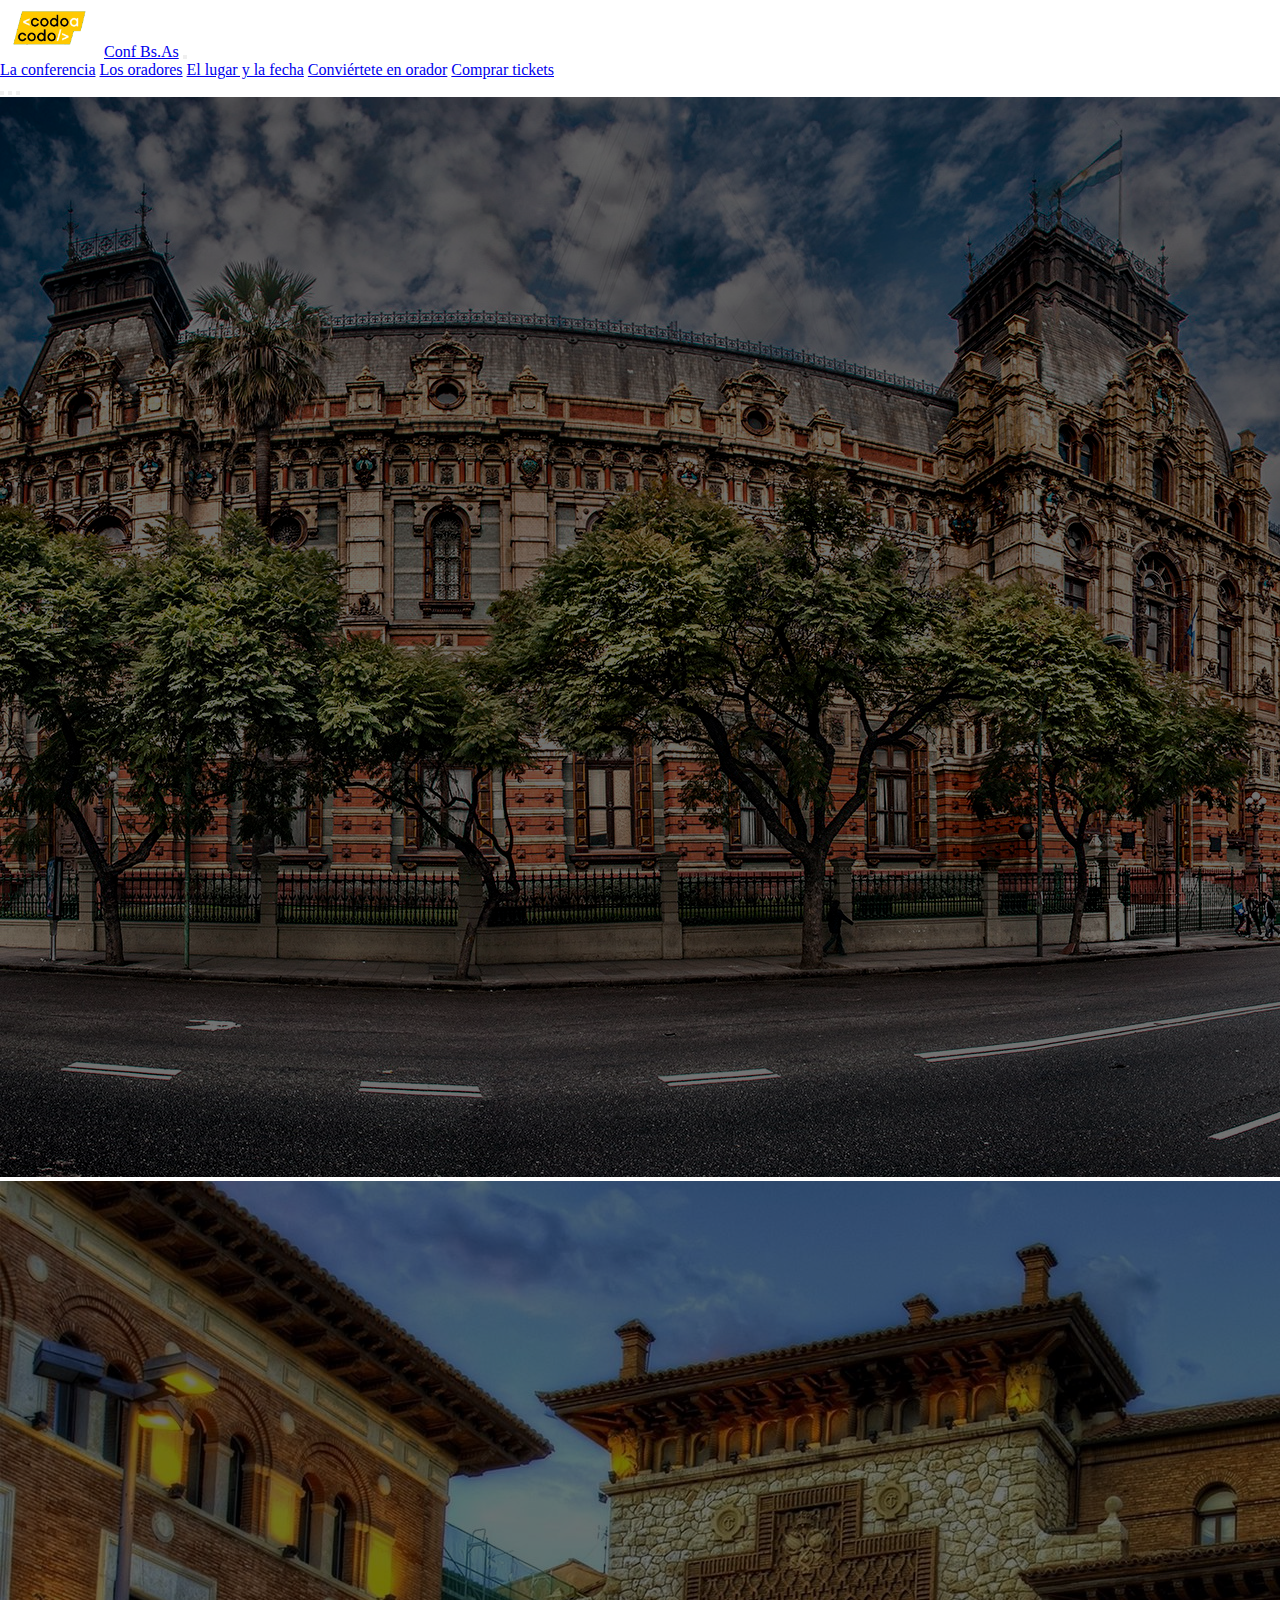
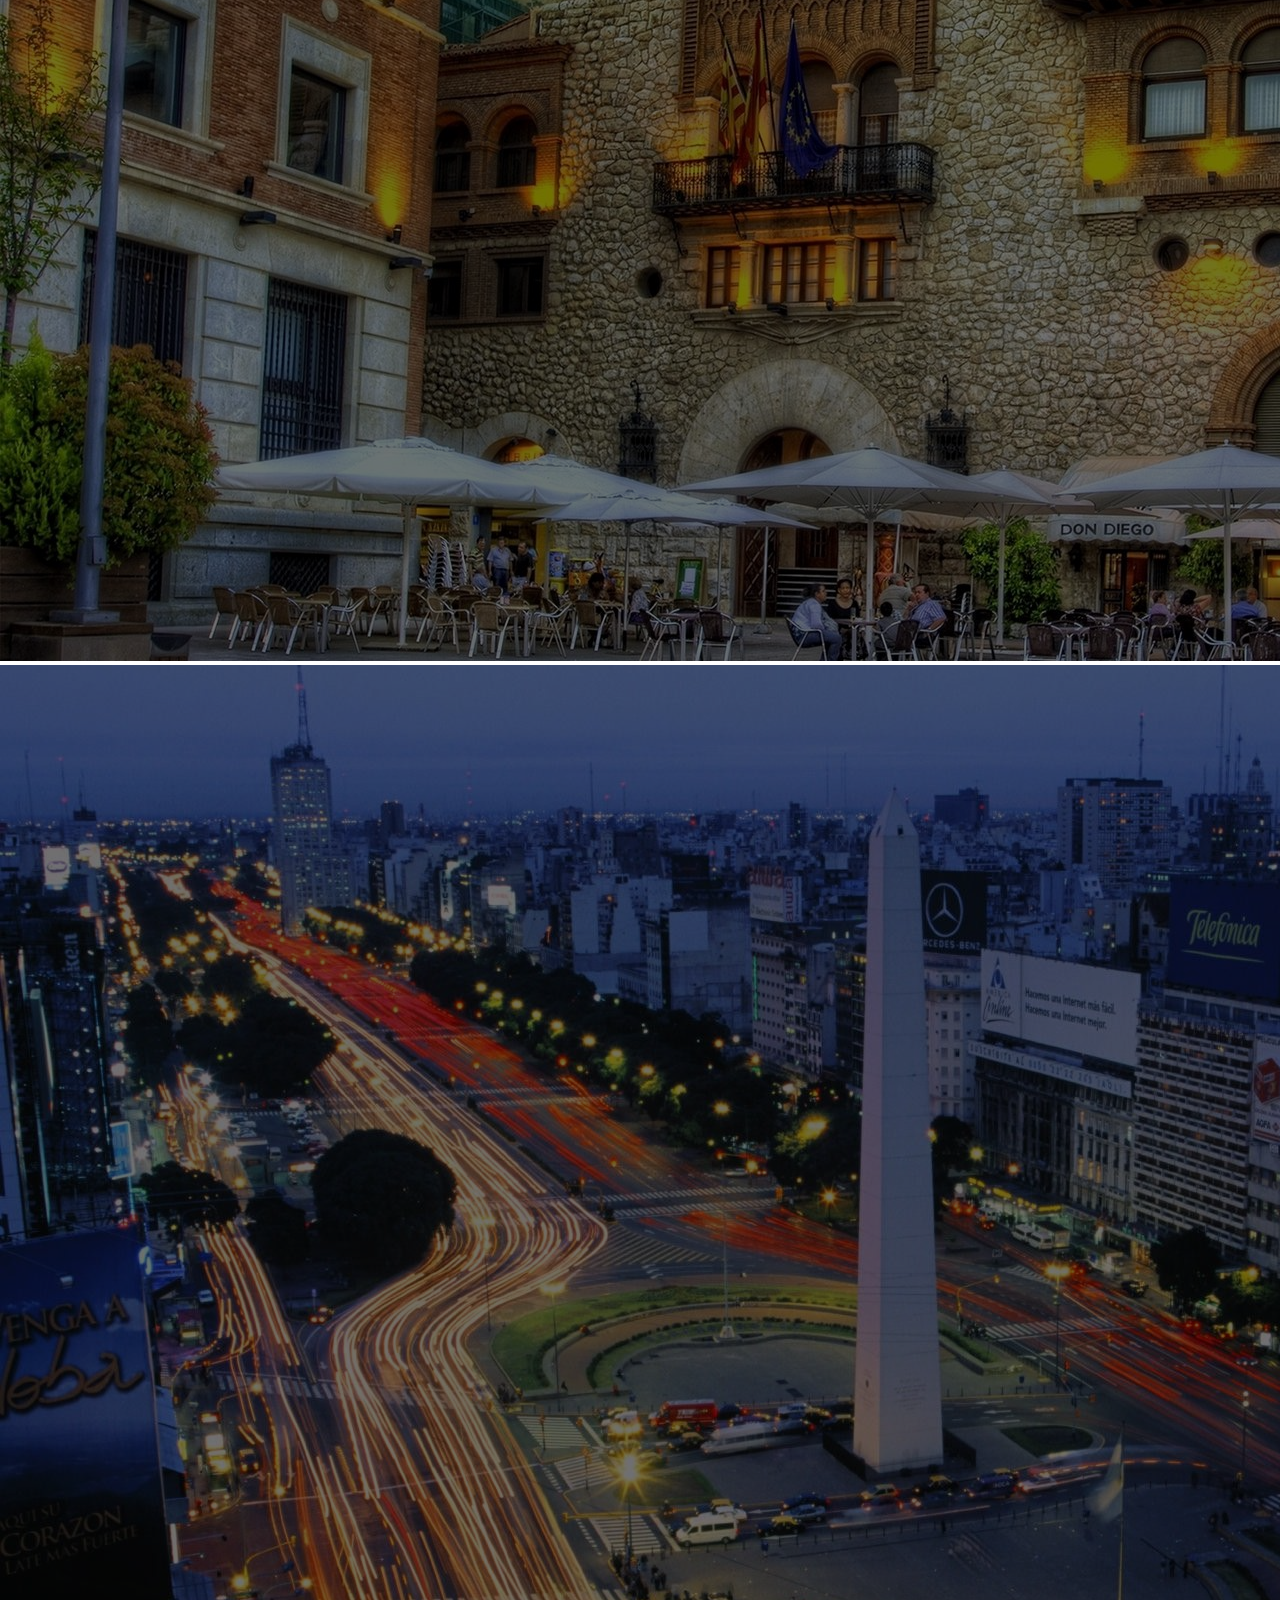
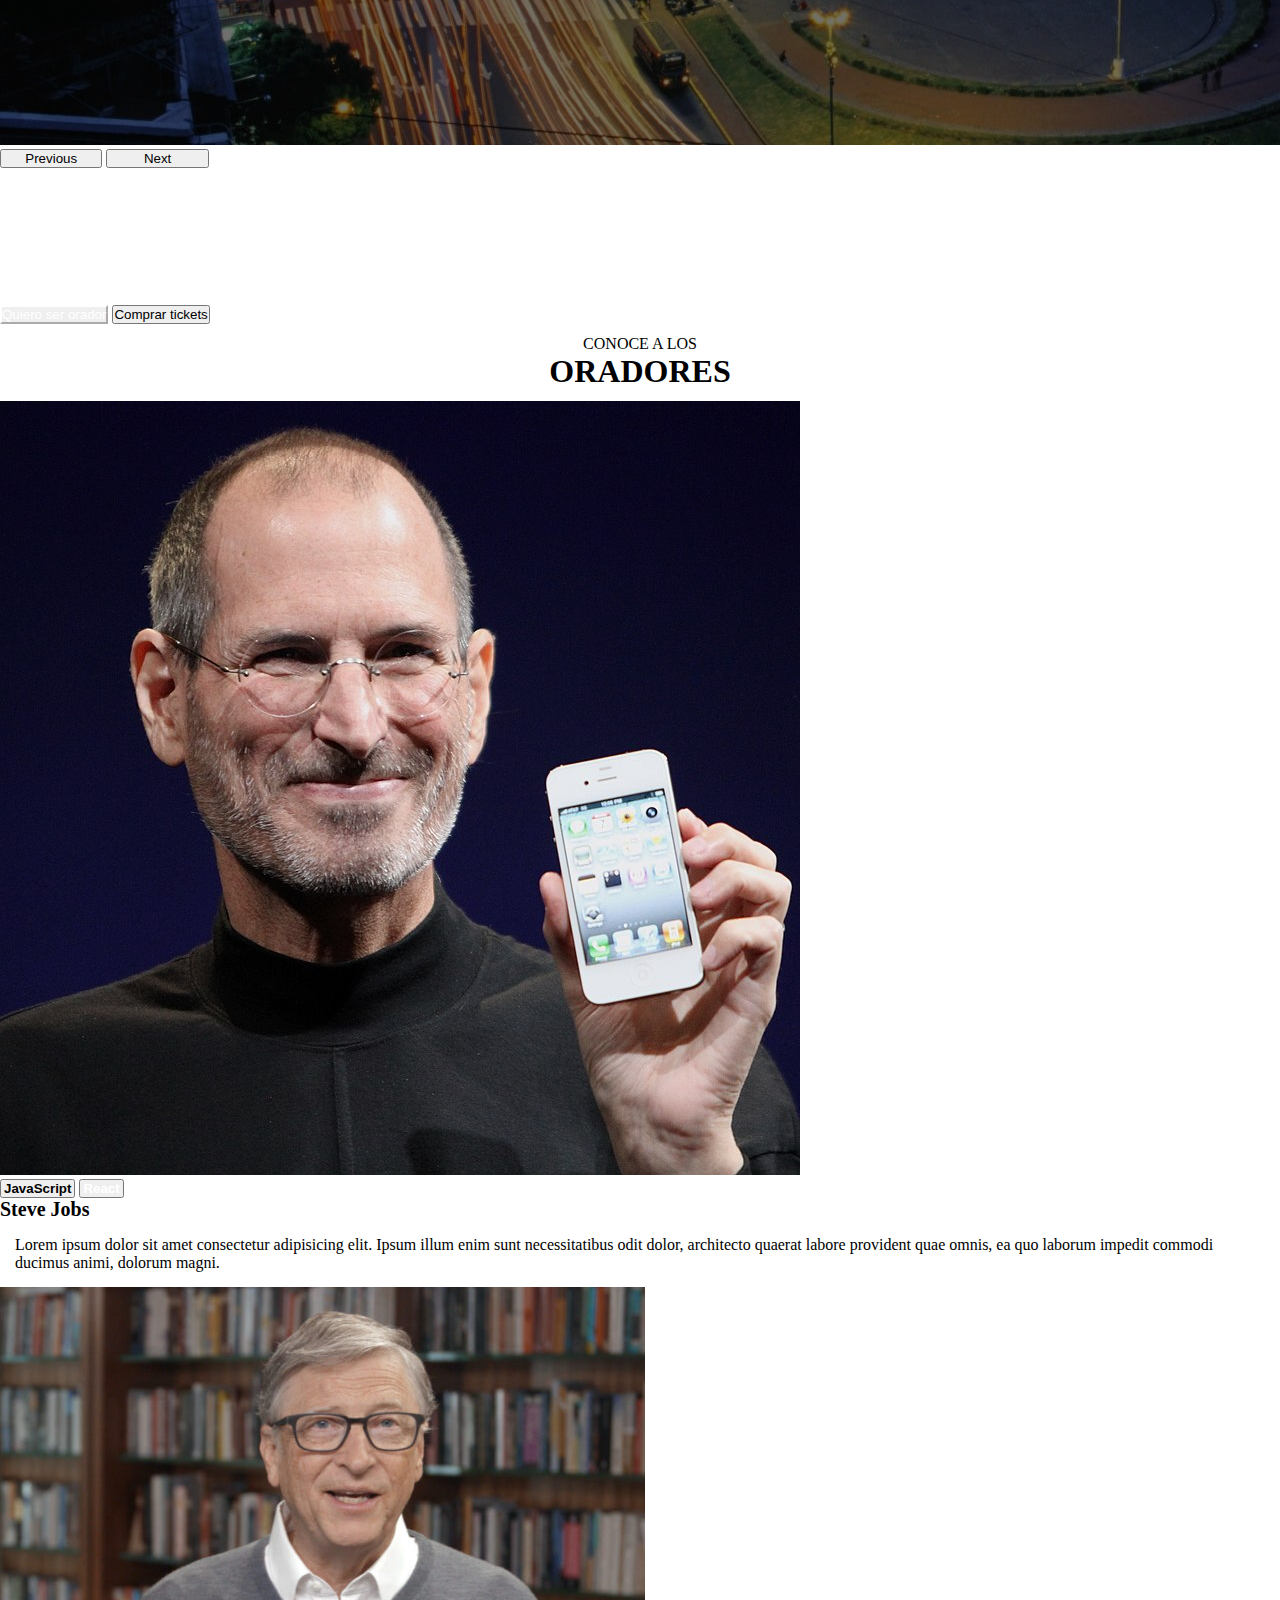
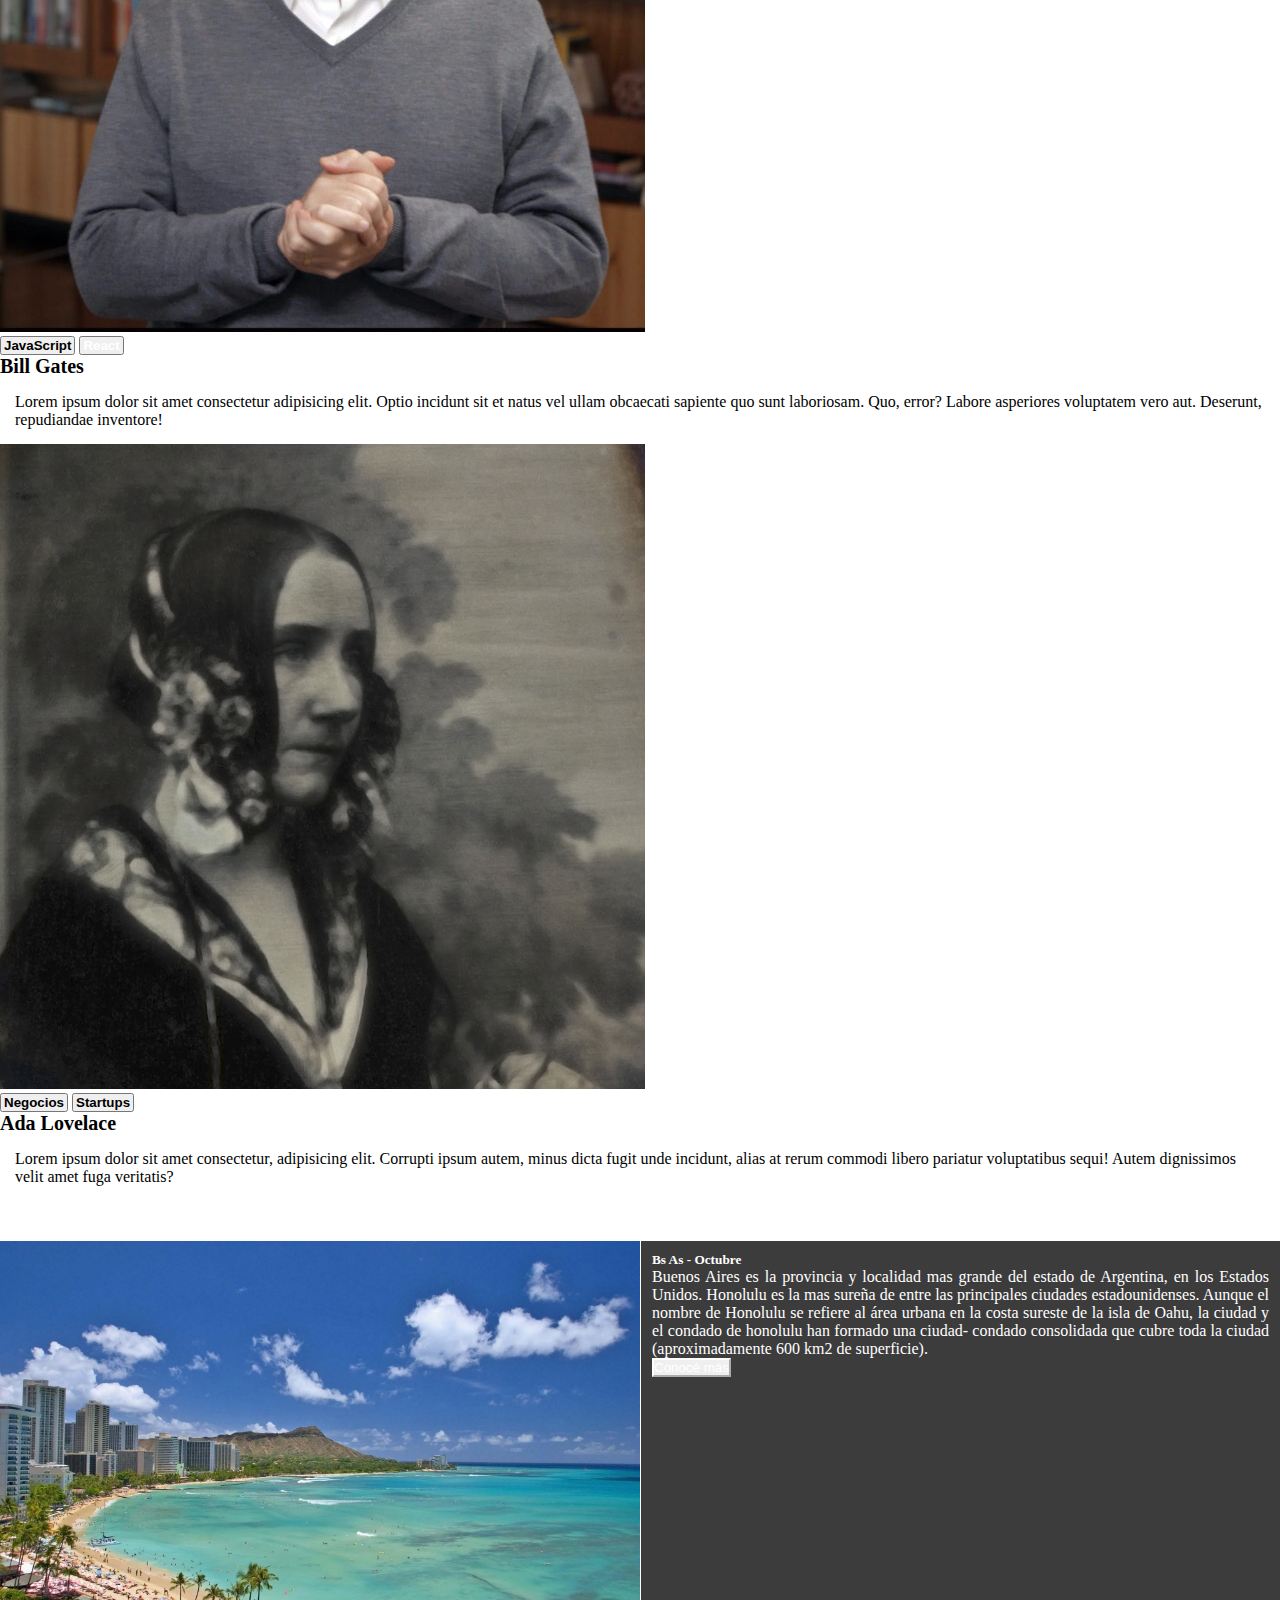
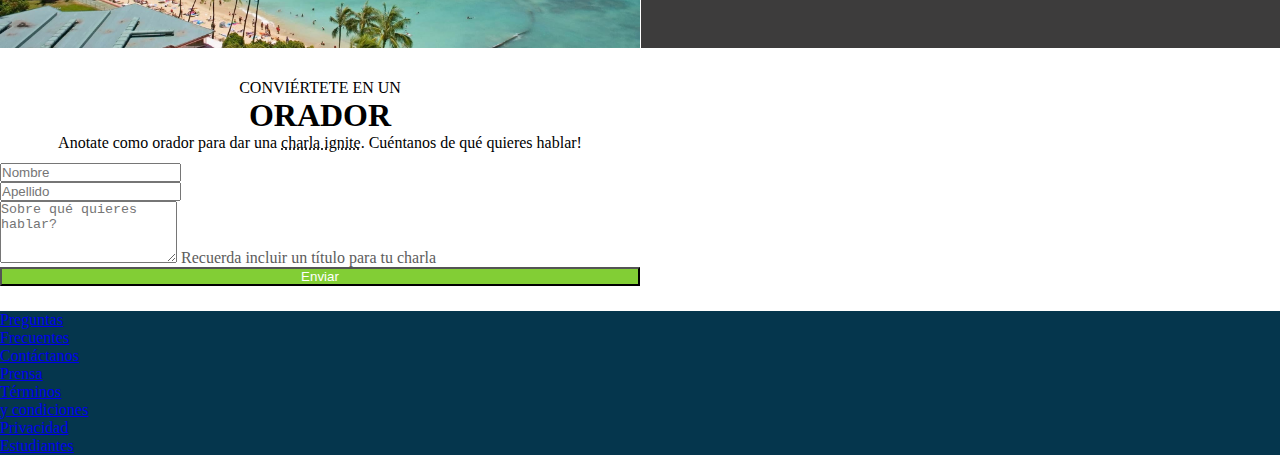
<file: index.html>
<!DOCTYPE html>
<html lang="es">
  <head>
    <title>Codo a Codo</title>
    <link
      href="https://cdn.jsdelivr.net/npm/bootstrap@5.3.0-alpha3/dist/css/bootstrap.min.css"
      rel="stylesheet"
      integrity="sha384-KK94CHFLLe+nY2dmCWGMq91rCGa5gtU4mk92HdvYe+M/SXH301p5ILy+dN9+nJOZ"
      crossorigin="anonymous"
    />
    <script
      src="https://cdn.jsdelivr.net/npm/bootstrap@5.3.0-alpha3/dist/js/bootstrap.bundle.min.js"
      integrity="sha384-ENjdO4Dr2bkBIFxQpeoTz1HIcje39Wm4jDKdf19U8gI4ddQ3GYNS7NTKfAdVQSZe"
      crossorigin="anonymous"
    ></script>
    <link rel="stylesheet" href="style.css" />
    <link rel="icon" href="img/codoacodo.ico" />
  </head>

  <body>
    <nav class="navbar navbar-expand-lg navbar-dark bg-dark">
      <div class="container">
        <a
          class="navbar-brand"
          href="https://agenciadeaprendizaje.bue.edu.ar/codo-a-codo/"
          target="_blank"
          ><img src="./img/codoacodo.png" alt="" width="100px"
        /></a>
        <a class="navbar-brand" href="#">Conf Bs.As</a>
        <button
          class="navbar-toggler"
          type="button"
          data-bs-toggle="collapse"
          data-bs-target="#navbarNavAltMarkup"
          aria-controls="navbarNavAltMarkup"
          aria-expanded="false"
          aria-label="Toggle navigation"
        >
          <span class="navbar-toggler-icon"></span>
        </button>
        <div
          class="collapse navbar-collapse justify-content-end"
          id="navbarNavAltMarkup"
        >
          <div class="navbar-nav">
            <a class="nav-link active" href="#">La conferencia</a>
            <a class="nav-link" href="#">Los oradores</a>
            <a class="nav-link" href="#">El lugar y la fecha</a>
            <a class="nav-link" href="#">Conviértete en orador</a>
            <a class="nav-link active text-success" href="./ticket.html"
              >Comprar tickets</a
            >
          </div>
        </div>
      </div>
    </nav>

    <div id="carouselExampleIndicators" class="carousel slide">
      <div class="carousel-indicators">
        <button
          type="button"
          data-bs-target="#carouselExampleIndicators"
          data-bs-slide-to="0"
          class="active"
          aria-current="true"
          aria-label="Slide 1"
        ></button>
        <button
          type="button"
          data-bs-target="#carouselExampleIndicators"
          data-bs-slide-to="1"
          aria-label="Slide 2"
        ></button>
        <button
          type="button"
          data-bs-target="#carouselExampleIndicators"
          data-bs-slide-to="2"
          aria-label="Slide 3"
        ></button>
      </div>
      <div class="carousel-inner">
        <div class="carousel-item active">
          <img
            src="img/ba1.jpg"
            class="d-block w-100"
            alt="Imagen del palacio de aguas corrientes"
          />
        </div>
        <div class="carousel-item">
          <img src="img/ba2.jpg" class="d-block w-100" alt="Imagen de Teruel" />
        </div>
        <div class="carousel-item">
          <img
            src="img/ba3.jpg"
            class="d-block w-100"
            alt="Imagen del obelisco"
          />
        </div>
      </div>
      <button
        class="carousel-control-prev"
        type="button"
        data-bs-target="#carouselExampleIndicators"
        data-bs-slide="prev"
      >
        <span class="carousel-control-prev-icon" aria-hidden="true"></span>
        <span class="visually-hidden">Previous</span>
      </button>
      <button
        class="carousel-control-next"
        type="button"
        data-bs-target="#carouselExampleIndicators"
        data-bs-slide="next"
      >
        <span class="carousel-control-next-icon" aria-hidden="true"></span>
        <span class="visually-hidden">Next</span>
      </button>

      <div
        class="card-img-overlay h-100 d-flex flex-column justify-content-center text-end carrusel"
      >
        <h5 class="card-title1">Conf Bs As</h5>
        <p class="card-text1">
          Bs As llega por primera vez a Argentina. Un evento para compartir con
          <br />
          nuestra comunidad el conocimiento y experiencia de los expertos que
          <br />están creando el futuro de Internet. Ven a conocer a miembros
          del <br />
          evento, a otros estudiantes de Codo a Codo y los oradores primer<br />
          nivel que tenemos para ti. Te esperamos!
        </p>
        <div>
          <button type="button" class="btn btn-outline-secondary">
            Quiero ser orador
          </button>
          <button type="button" class="btn btn-success">Comprar tickets</button>
        </div>
      </div>
    </div>

    <div class="container" id="cards">
      <div class="oradores">
        <h9>CONOCE A LOS</h9>
        <h1>ORADORES</h1>
      </div>
      <div class="cards-container">
        <div class="row row-cols-1 row-cols-md-3 g-4">
          <div class="card-oradores">
            <div class="card">
              <img
                src="./img/steve.jpg"
                class="card-img-top"
                alt="Imagen de Steve Jobs"
              />
              <div class="card-body">
                <button type="button" class="btn btn-warning">
                  JavaScript
                </button>
                <button type="button" class="btn btn-info">React</button>
                <h5 class="card-title">Steve Jobs</h5>
                <p class="card-text">
                  Lorem ipsum dolor sit amet consectetur adipisicing elit. Ipsum
                  illum enim sunt necessitatibus odit dolor, architecto quaerat
                  labore provident quae omnis, ea quo laborum impedit commodi
                  ducimus animi, dolorum magni.
                </p>
              </div>
            </div>
          </div>
          <div class="card-oradores">
            <div class="card">
              <img
                src="./img/bill.jpg"
                class="card-img-top"
                alt="Imagen de Bill Gates"
              />
              <div class="card-body">
                <button type="button" class="btn btn-warning">
                  JavaScript
                </button>
                <button type="button" class="btn btn-info">React</button>
                <h5 class="card-title">Bill Gates</h5>
                <p class="card-text">
                  Lorem ipsum dolor sit amet consectetur adipisicing elit. Optio
                  incidunt sit et natus vel ullam obcaecati sapiente quo sunt
                  laboriosam. Quo, error? Labore asperiores voluptatem vero aut.
                  Deserunt, repudiandae inventore!
                </p>
              </div>
            </div>
          </div>
          <div class="card-oradores">
            <div class="card">
              <img
                src="./img/ada.jpeg"
                class="card-img-top"
                alt="Imagen de Ada Lovelace"
              />
              <div class="card-body">
                <button type="button" class="btn btn-secondary">
                  Negocios
                </button>
                <button type="button" class="btn btn-danger">Startups</button>
                <h5 class="card-title">Ada Lovelace</h5>
                <p class="card-text">
                  Lorem ipsum dolor sit amet consectetur, adipisicing elit.
                  Corrupti ipsum autem, minus dicta fugit unde incidunt, alias
                  at rerum commodi libero pariatur voluptatibus sequi! Autem
                  dignissimos velit amet fuga veritatis?
                </p>
              </div>
            </div>
          </div>
        </div>
      </div>
    </div>

    <div class="honolulu">
      <img src="./img/honolulu.jpg" class="img-honolulu" />
      <div class="text-honolulu">
        <h5>Bs As - Octubre</h5>
        <p>
          Buenos Aires es la provincia y localidad mas grande del estado de
          Argentina, en los Estados Unidos. Honolulu es la mas sureña de entre
          las principales ciudades estadounidenses. Aunque el nombre de Honolulu
          se refiere al área urbana en la costa sureste de la isla de Oahu, la
          ciudad y el condado de honolulu han formado una ciudad- condado
          consolidada que cubre toda la ciudad (aproximadamente 600 km2 de
          superficie).
        </p>
        <button type="button" class="btn btn-outline-secondary">
          Conocé más
        </button>
      </div>
    </div>

    <div class="container" id="container-oradores">
      <div class="oradores">
        <h9>CONVIÉRTETE EN UN</h9>
        <h1>ORADOR</h1>
        <h9
          >Anotate como orador para dar una
          <u style="text-decoration: underline dotted">charla ignite</u>.
          Cuéntanos de qué quieres hablar!</h9
        >
      </div>
      <form>
        <div class="row mb-4">
          <div class="col">
            <div class="mb-3">
              <input
                type="text"
                id="nombre"
                class="form-control"
                placeholder="Nombre"
              />
            </div>
          </div>
          <div class="col">
            <div class="mb-3">
              <input
                type="text"
                id="nombre"
                class="form-control"
                placeholder="Apellido"
              />
            </div>
          </div>
        </div>
        <div class="form-outline mb-4">
          <textarea
            class="form-control"
            id="form6Example7"
            rows="4"
            placeholder="Sobre qué quieres hablar?"
          ></textarea>
          <label
            class="form-label"
            for="infoAddic"
            style="color: rgb(92, 92, 92)"
            >Recuerda incluir un título para tu charla</label
          >
        </div>
        <button type="submit" class="btn btn-success-submit">Enviar</button>
      </form>
    </div>

    <footer>
      <nav
        class="navbar navbar-expand-lg navbar-light justify-content-center text-center navFooter"
      >
        <ul class="navbar-nav gap-5">
          <li class="nav-item">
            <a class="nav-link fs-6 text-white" href="#"
              >Preguntas<br />Frecuentes</a
            >
          </li>
          <li class="nav-item">
            <a class="nav-link fs-6 text-white" href="#">Contáctanos</a>
          </li>
          <li class="nav-item">
            <a class="nav-link fs-6 text-white" href="#">Prensa</a>
          </li>
          <li class="nav-item">
            <a class="nav-link fs-6 text-white" href="#"
              >Términos<br />y condiciones</a
            >
          </li>
          <li class="nav-item">
            <a class="nav-link fs-6 text-white" href="#">Privacidad</a>
          </li>
          <li class="nav-item">
            <a class="nav-link fs-6 text-white" href="#">Estudiantes</a>
          </li>
        </ul>
      </nav>
    </footer>
    <script
      src="https://cdn.jsdelivr.net/npm/bootstrap@5.3.0-alpha3/dist/js/bootstrap.bundle.min.js"
      integrity="sha384-ENjdO4Dr2bkBIFxQpeoTz1HIcje39Wm4jDKdf19U8gI4ddQ3GYNS7NTKfAdVQSZe"
      crossorigin="anonymous"
    ></script>
  </body>
</html>
</file>
<file: style.css>
* {
  box-sizing: border-box;
  margin: 0;
  padding: 0;
}

#carouselExampleIndicators img {
  filter: brightness(45%);
}

#cards {
  margin-bottom: 40px;
}

.card-oradores:hover {
  transition: 1.0s ease;
  transform: scale(1.01);
}

.card-img-top {
  height: 100%;
  object-fit: cover;
}

#container-oradores {
  margin-top: 20px;
  width: 50%;
}

.carrusel {
  padding-right: 100px;
}

.card-title1{
  font-size: 40px;
}

.card-title1,
.card-text1 {
  color: white;
}

.btn-success-submit {
  background-color: #82ce35;
  color: white;
  width: 100%;
}

.btn-success-submit:hover {
  background-color: #5e9625;
  color: white;
  width: 100%;
}

.btn-outline-secondary {
  border-color: white;
  color: white;
}

.oradores {
  text-align: center;
  padding: 11px;
}

.honolulu {
  display: flex;
  gap: 1px;
}

.img-honolulu {
  width: 50%;
}

.text-honolulu {
  background-color: #3d3c3c;
  width: 50%;
  color: white;
  text-align: justify;
  padding: 11px;
}

.btn-warning,
.btn-secondary,
.btn-danger,
.btn-info{
  padding: 0px 2px;
  font-weight: bold;
}

.btn-info{
  color: white;
}

.btn-info:hover{
  color: white;
}

.carousel-control-next, 
.carousel-control-prev{
  width: 8%;
  
}

footer {
  margin-top: 25px;
  background-color: #05364d;
}

.navFooter a:hover {
  background-color: #06435f;
  border-radius: 10px;
  cursor: pointer;
}

/* 2da parte */

.categoria-container {
  display: flex;
  justify-content: center;
  margin-top: 20px;
  
}

.card-categoria {
  text-align: center;
}

.card-text{
  padding: 15px;
}

.card-title  {
  font-size: 20px;
  
}

.card-title-estudiante{
  background-color: blue;
  padding: 10px;
  color:  white;
}

.card-title-trainee{
  background-color: aqua;
  padding: 10px;
  color:  white;
}

.card-title-junior{
  background-color: orange;
  padding: 10px;
  color:  white;
}

.card-porcentaje {
  font-weight: bold;
  font-size: 25px;
}

.card-estudiante {
  border: 1px solid blue;
  border-radius: 5px;
  
}

.card-trainee {
  border: 1px solid aqua; 
  border-radius: 5px;
}

.card-junior {
  border: 1px solid orange; 
  border-radius: 5px;
}

.documentacion{
  color: gray;
  font-size: 13px;
}

.blue {
  background-color: rgb(154, 194, 207);
  background-color: #c4d4e4;
  padding: 0.5rem;
  width: 95%;
  margin-bottom: 1.5rem;
  margin-top: 1.5rem;
}

.green2 {
  background-color: #96c93e;
}
</file>
